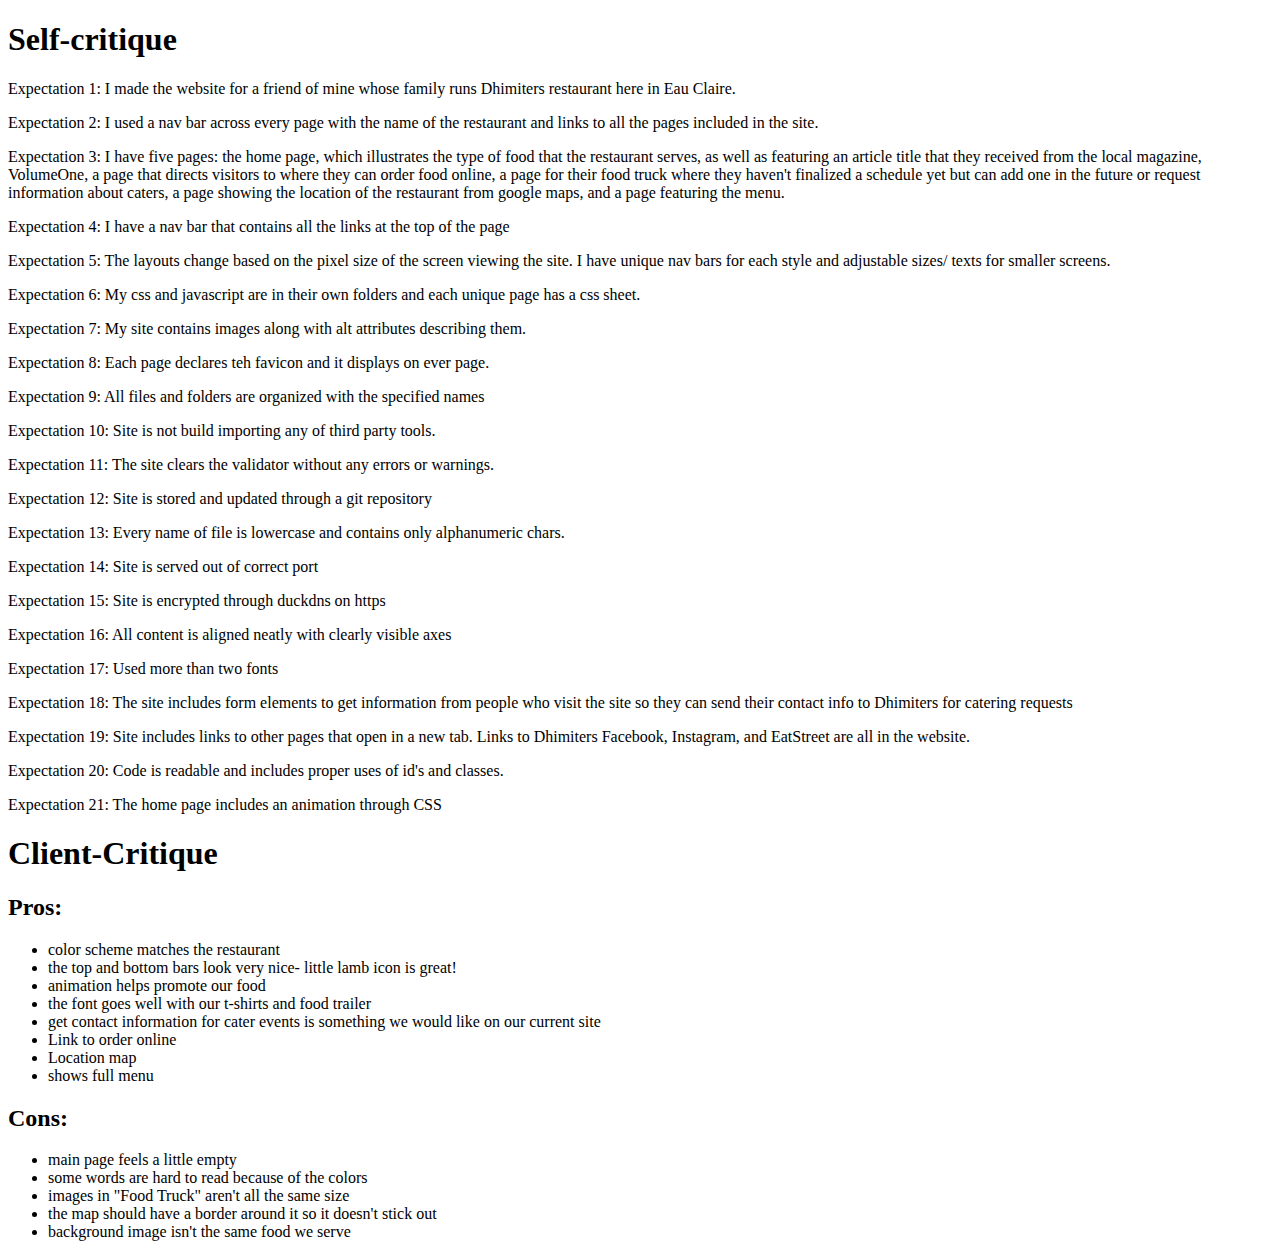
<file: report.html>
<!DOCTYPE html>
<html>
  <header>
    <title>Website Crique</title>
  </header>
  <body>
    <h1>Self-critique</h1>
    <p>Expectation 1: I made the website for a friend of mine whose family runs Dhimiters restaurant here in Eau Claire.
  </p>
  <p>Expectation 2: I used a nav bar across every page with the name of the restaurant and links to all the pages included in the site. </p>
  <p>Expectation 3: I have five pages: the home page, which illustrates the type of food that the restaurant serves,
    as well as featuring an article title that they received from the local magazine, VolumeOne, a page that directs
    visitors to where they can order food online, a page for their food truck where they haven't finalized a schedule yet 
    but can add one in the future or request information about caters, a page showing the location of the restaurant from 
    google maps, and a page featuring the menu.
  </p>
  <p>Expectation 4: I have a nav bar that contains all the links at the top of the page</p>
  <p>Expectation 5: The layouts change based on the pixel size of the screen viewing the site. 
    I have unique nav bars for each style and adjustable sizes/ texts for smaller screens.
  </p>
  <p>Expectation 6: My css and javascript are in their own folders and each unique page has a css sheet. </p>
  <p>Expectation 7: My site contains images along with alt attributes describing them.</p>
  <p>Expectation 8: Each page declares teh favicon and it displays on ever page.</p>
  <p>Expectation 9: All files and folders are organized with the specified names </p>
  <p>Expectation 10: Site is not build importing any of third party tools.</p>
  <p>Expectation 11: The site clears the validator without any errors or warnings.</p>
  <p>Expectation 12: Site is stored and updated through a git repository</p>
  <p>Expectation 13: Every name of file is lowercase and contains only alphanumeric chars. </p>
  <p>Expectation 14: Site is served out of correct port</p>
  <p>Expectation 15: Site is encrypted through duckdns on https</p>
  <p>Expectation 16: All content is aligned neatly with clearly visible axes</p>
  <p>Expectation 17: Used more than two fonts</p>
  <p>Expectation 18: The site includes form elements to get information from people who visit the site 
    so they can send their contact info to Dhimiters for catering requests
  </p>
  <p>Expectation 19: Site includes links to other pages that open in a new tab. Links
    to Dhimiters Facebook, Instagram, and EatStreet are all in the website.
  </p>
  <p>Expectation 20: Code is readable and includes proper uses of id's and classes.</p>
  <p>Expectation 21: The home page includes an animation through CSS </p>
  <h1>Client-Critique</h1>
  <h2>Pros:</h2>
    <ul>
      <li>color scheme matches the restaurant</li>
      <li>the top and bottom bars look very nice- little lamb icon is great!</li>
      <li>animation helps promote our food</li>
      <li>the font goes well with our t-shirts and food trailer</li>
      <li>get contact information for cater events is something we would like on our current site</li>
      <li>Link to order online</li>
      <li>Location map </li>
      <li>shows full menu</li>
    </ul>
    <h2>Cons:</h2>
    <ul>
      <li>main page feels a little empty</li>
      <li>some words are hard to read because of the colors</li>
      <li>images in "Food Truck" aren't all the same size</li>
      <li>the map should have a border around it so it doesn't stick out </li>
      <li>background image isn't the same food we serve</li>
    </ul>
  </body>
</html>
</file>
